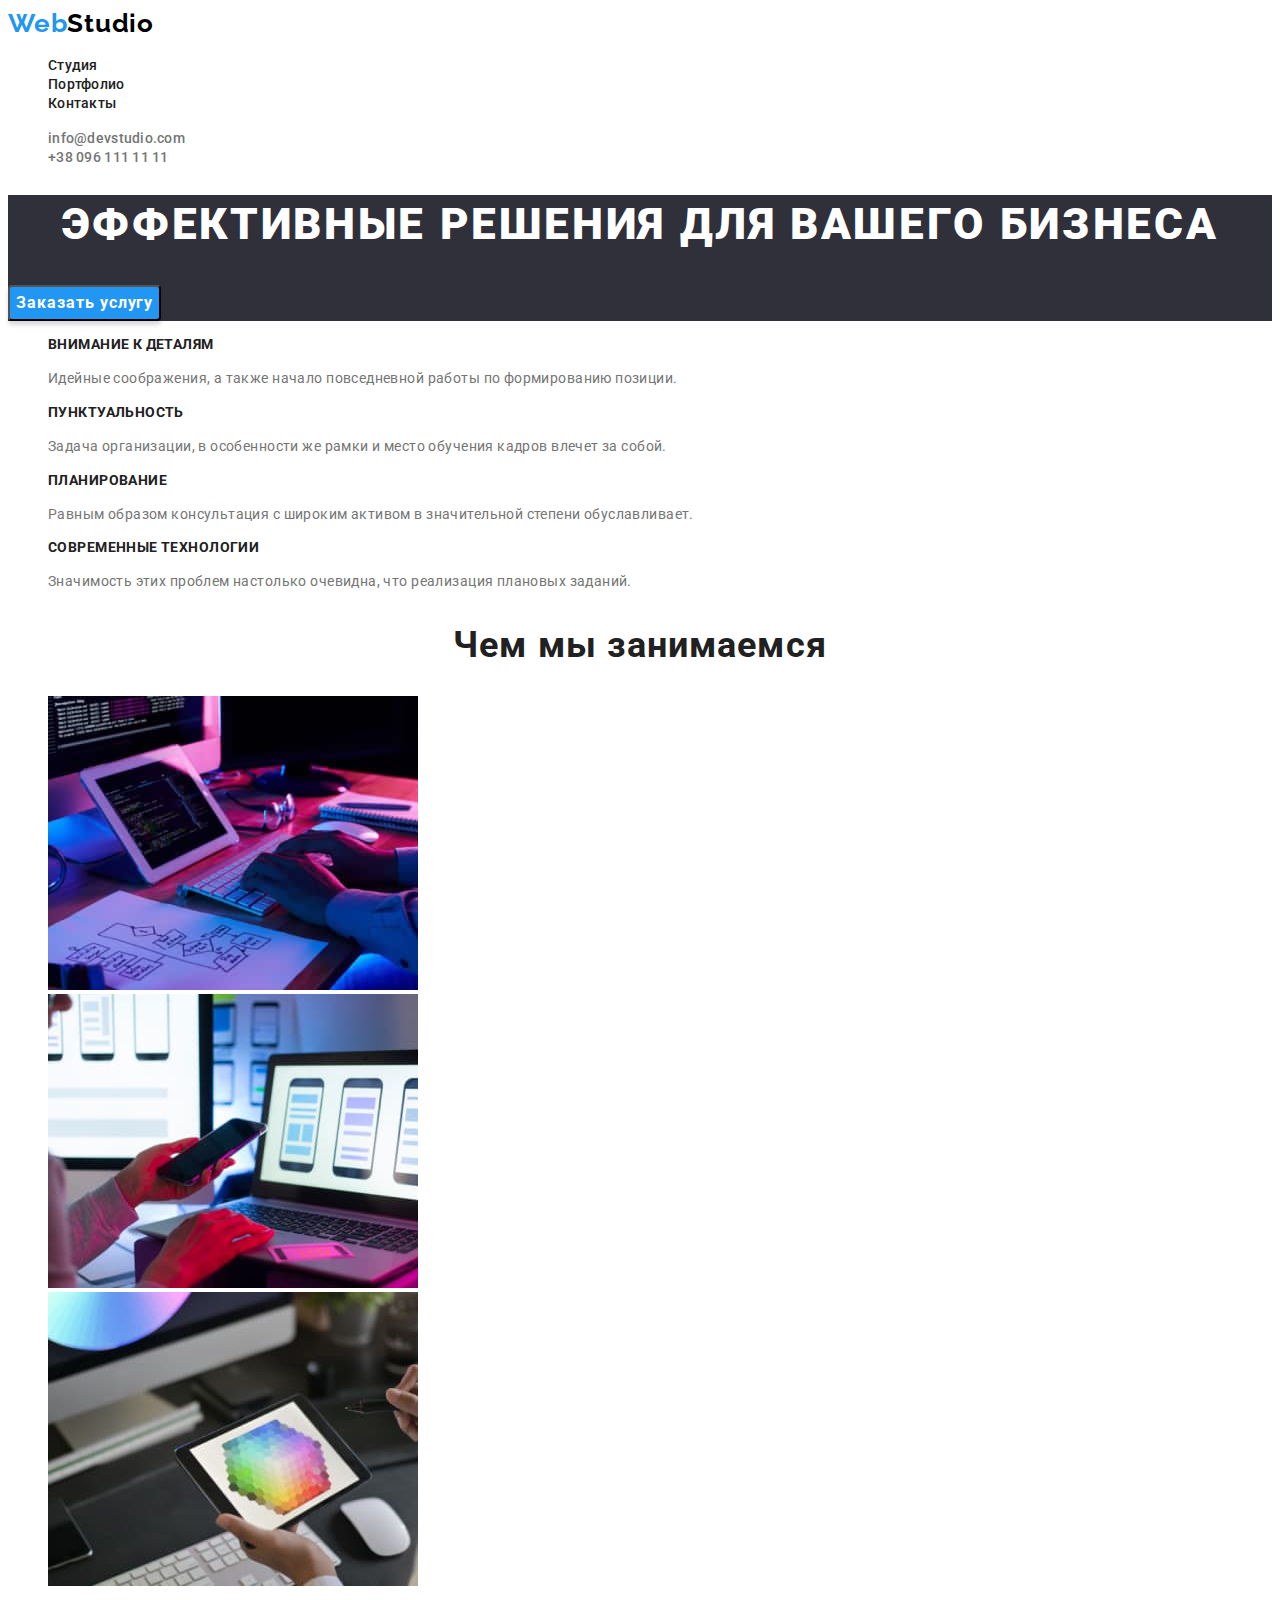
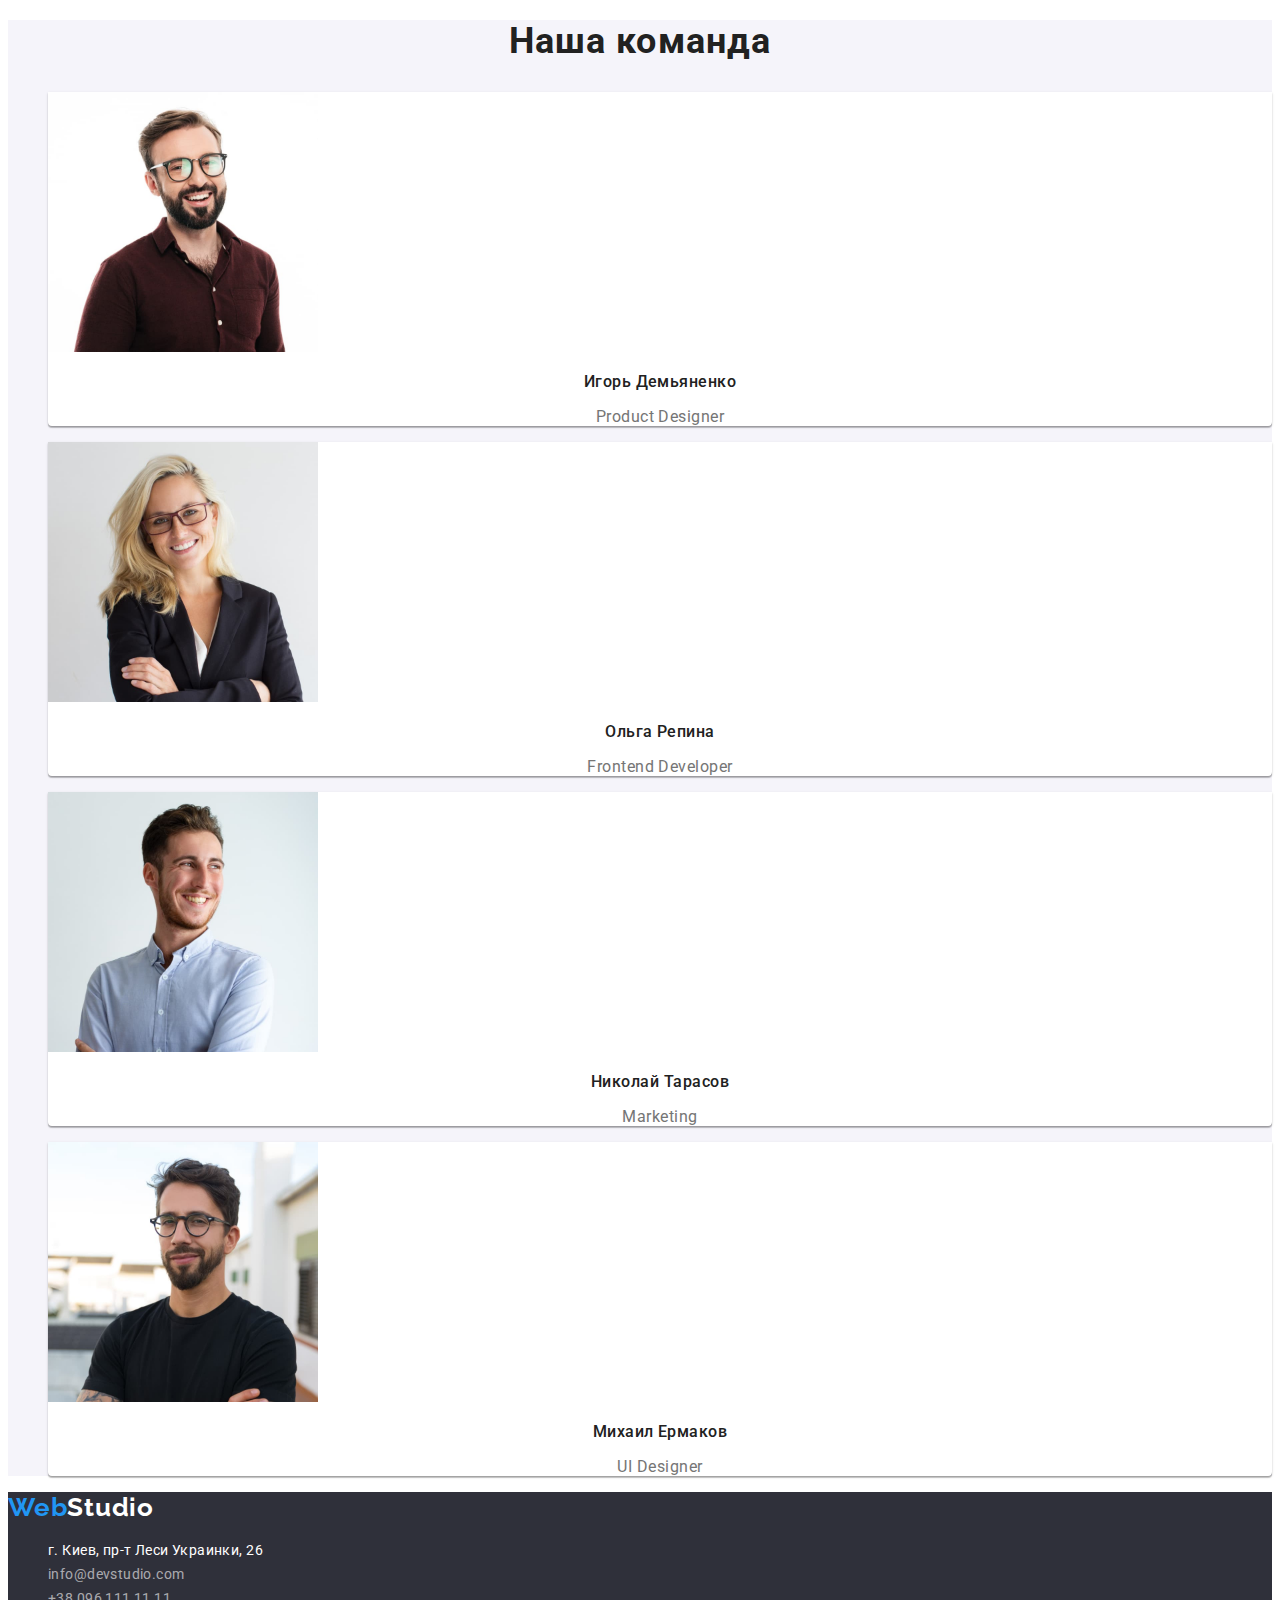
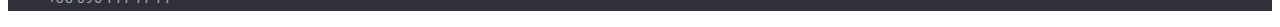
<file: index.html>
<!DOCTYPE html>
<html lang="ru">
	<head>
		<meta charset="UTF-8" />
		<meta http-equiv="X-UA-Compatible" content="IE=edge" />
		<meta name="viewport" content="width=device-width, initial-scale=1.0" />
		<title>WebStudio</title>
		<link rel="preconnect" href="https://fonts.googleapis.com" />
		<link rel="preconnect" href="https://fonts.gstatic.com" crossorigin />
		<link
			href="https://fonts.googleapis.com/css2?family=Raleway:wght@700&family=Roboto:wght@400;500;700;900&display=swap"
			rel="stylesheet"
		/>
		<link rel="stylesheet" href="./css/styles.css" />
	</head>

	<body>
		<header class="header">
			<nav class="header-nav">
				<a href="./index.html" class="logo">
					<span class="web-blue">Web</span><span class="studio-black">Studio</span>
				</a>
				<ul class="header-nav-list">
					<li class="nav-item"><a class="item" href="./index.html">Студия</a></li>
					<li class="nav-item"><a class="item" href="./portfolio.html">Портфолио</a></li>
					<li class="nav-item"><a class="item" href="./contacts.html">Контакты</a></li>
				</ul>
			</nav>
			<ul class="header-contacts">
				<li class="header-mail"><a href="mailto:info@devstudio.com">info@devstudio.com</a></li>
				<li class="header-tel"><a href="tel:+380961111111">+38 096 111 11 11</a></li>
			</ul>
		</header>

		<main class="studio">
			<section class="studio-hero">
				<h1 class="studio-banner">Эффективные решения для вашего бизнеса</h1>
				<button type="button" class="hero-button">Заказать услугу</button>
			</section>
			<section class="studio-advantage">
				<h2 class="advantage-banner">Преимущества</h2>
				<ul class="advantage-list">
					<li class="advantage-item">
						<h3 class="advantage-item-banner">Внимание к деталям</h3>
						<p class="advantage-item-text">
							Идейные соображения, а также начало повседневной работы по формированию позиции.
						</p>
					</li>
					<li>
						<h3 class="advantage-item-banner">Пунктуальность</h3>
						<p class="advantage-item-text">
							Задача организации, в особенности же рамки и место обучения кадров влечет за собой.
						</p>
					</li>
					<li>
						<h3 class="advantage-item-banner">Планирование</h3>
						<p class="advantage-item-text">
							Равным образом консультация с широким активом в значительной степени обуславливает.
						</p>
					</li>
					<li>
						<h3 class="advantage-item-banner">Современные технологии</h3>
						<p class="advantage-item-text">
							Значимость этих проблем настолько очевидна, что реализация плановых заданий.
						</p>
					</li>
				</ul>
			</section>
			<section class="studio-act">
				<h2 class="act-banner">Чем мы занимаемся</h2>
				<ul class="actions">
					<li class="act-type">
						<img src="./images/box1.jpg" alt="Вечерний офис" width="370" />
					</li>
					<li class="act-type">
						<img src="./images/box2.jpg" alt="Дневной офис" width="370" />
					</li>
					<li class="act-type">
						<img src="./images/box3.jpg" alt="Палитра цветов" width="370" />
					</li>
				</ul>
			</section>
			<section class="studio-team">
				<h2 class="team-banner">Наша команда</h2>
				<ul class="team-list">
					<li class="team-item">
						<img src="images/face1.jpg" alt="Игорь Демьяненко" width="270" />
						<h3 class="team-name">Игорь Демьяненко</h3>
						<p lang="en" class="team-job">Product Designer</p>
					</li>
					<li class="team-item">
						<img src="images/face2.jpg" alt="Ольга Репина" width="270" />
						<h3 class="team-name">Ольга Репина</h3>
						<p lang="en" class="team-job">Frontend Developer</p>
					</li>
					<li class="team-item">
						<img src="images/face3.jpg" alt="Николай Тарасов" width="270" />
						<h3 class="team-name">Николай Тарасов</h3>
						<p lang="en" class="team-job">Marketing</p>
					</li>
					<li class="team-item">
						<img src="images/face4.jpg" alt="Михаил Ермаков" width="270" />
						<h3 class="team-name">Михаил Ермаков</h3>
						<p lang="en" class="team-job">UI Designer</p>
					</li>
				</ul>
			</section>
		</main>

		<footer class="footer">
			<a href="./index.html" class="logo">
				<span class="web-blue">Web</span><span class="studio-white">Studio</span>
			</a>
			<address class="footer-address">
				<ul class="footer-address-list">
					<li class="address-map">
						<a
							class="map"
							href="https://goo.gl/maps/Ut4Wyp9AqgRRf6S79"
							target="_blank"
							rel="noopener noreferrer nofollow "
						>
							г. Киев, пр-т Леси Украинки, 26
						</a>
					</li>
					<li class="address-mail"><a href="mailto:info@devstudio.com">info@devstudio.com</a></li>
					<li class="address-tel"><a href="tel:+380961111111">+38 096 111 11 11</a></li>
				</ul>
			</address>
		</footer>
	</body>
</html>
</file>
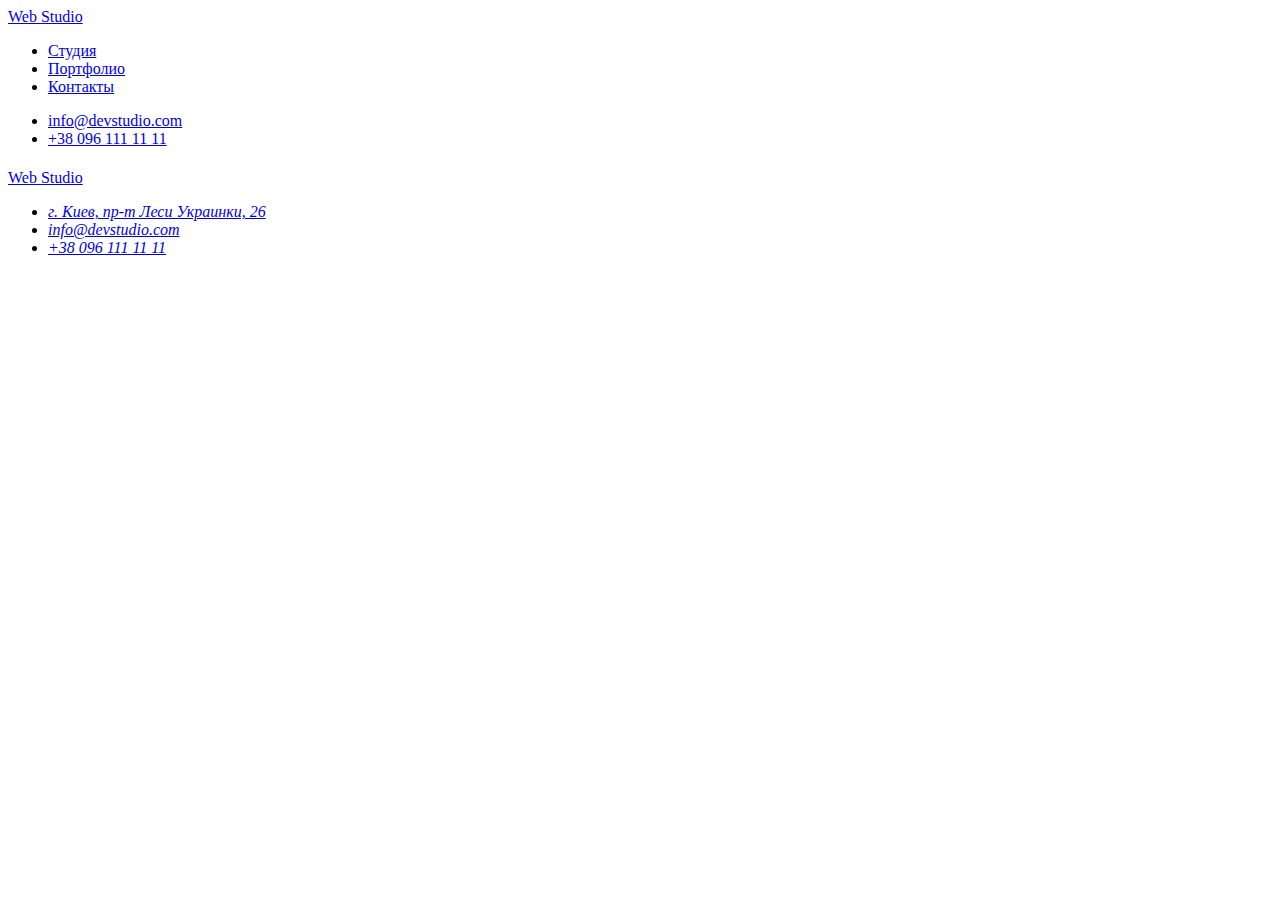
<file: contacts.html>
<!DOCTYPE html>
<html lang="ru">
	<head>
		<meta charset="UTF-8" />
		<meta http-equiv="X-UA-Compatible" content="IE=edge" />
		<meta name="viewport" content="width=device-width, initial-scale=1.0" />
		<title>WebStudio</title>
	</head>
	<body>
		<header>
			<nav>
				<a href="./index.html">
					<span>Web</span>
					<span>Studio</span>
				</a>
				<ul>
					<li><a href="./studio.html">Студия</a></li>
					<li><a href="./portfolio.html">Портфолио</a></li>
					<li><a href="./contacts.html">Контакты</a></li>
				</ul>
			</nav>
			<ul>
				<li><a href="mailto:info@devstudio.com">info@devstudio.com</a></li>
				<li><a href="tel:+380961111111">+38 096 111 11 11</a></li>
			</ul>
		</header>

		<main>
			<section>
				<h1></h1>
			</section>
		</main>

		<footer>
			<a href="./index.html">
				<span>Web</span>
				<span>Studio</span>
			</a>
			<address>
				<ul>
					<li>
						<a href="https://goo.gl/maps/Ut4Wyp9AqgRRf6S79" target="_blank" rel="noopener noreferrer nofollow ">
							г. Киев, пр-т Леси Украинки, 26
						</a>
					</li>
					<li><a href="mailto:info@devstudio.com">info@devstudio.com</a></li>
					<li><a href="tel:+380961111111">+38 096 111 11 11</a></li>
				</ul>
			</address>
		</footer>
	</body>
</html>
</file>
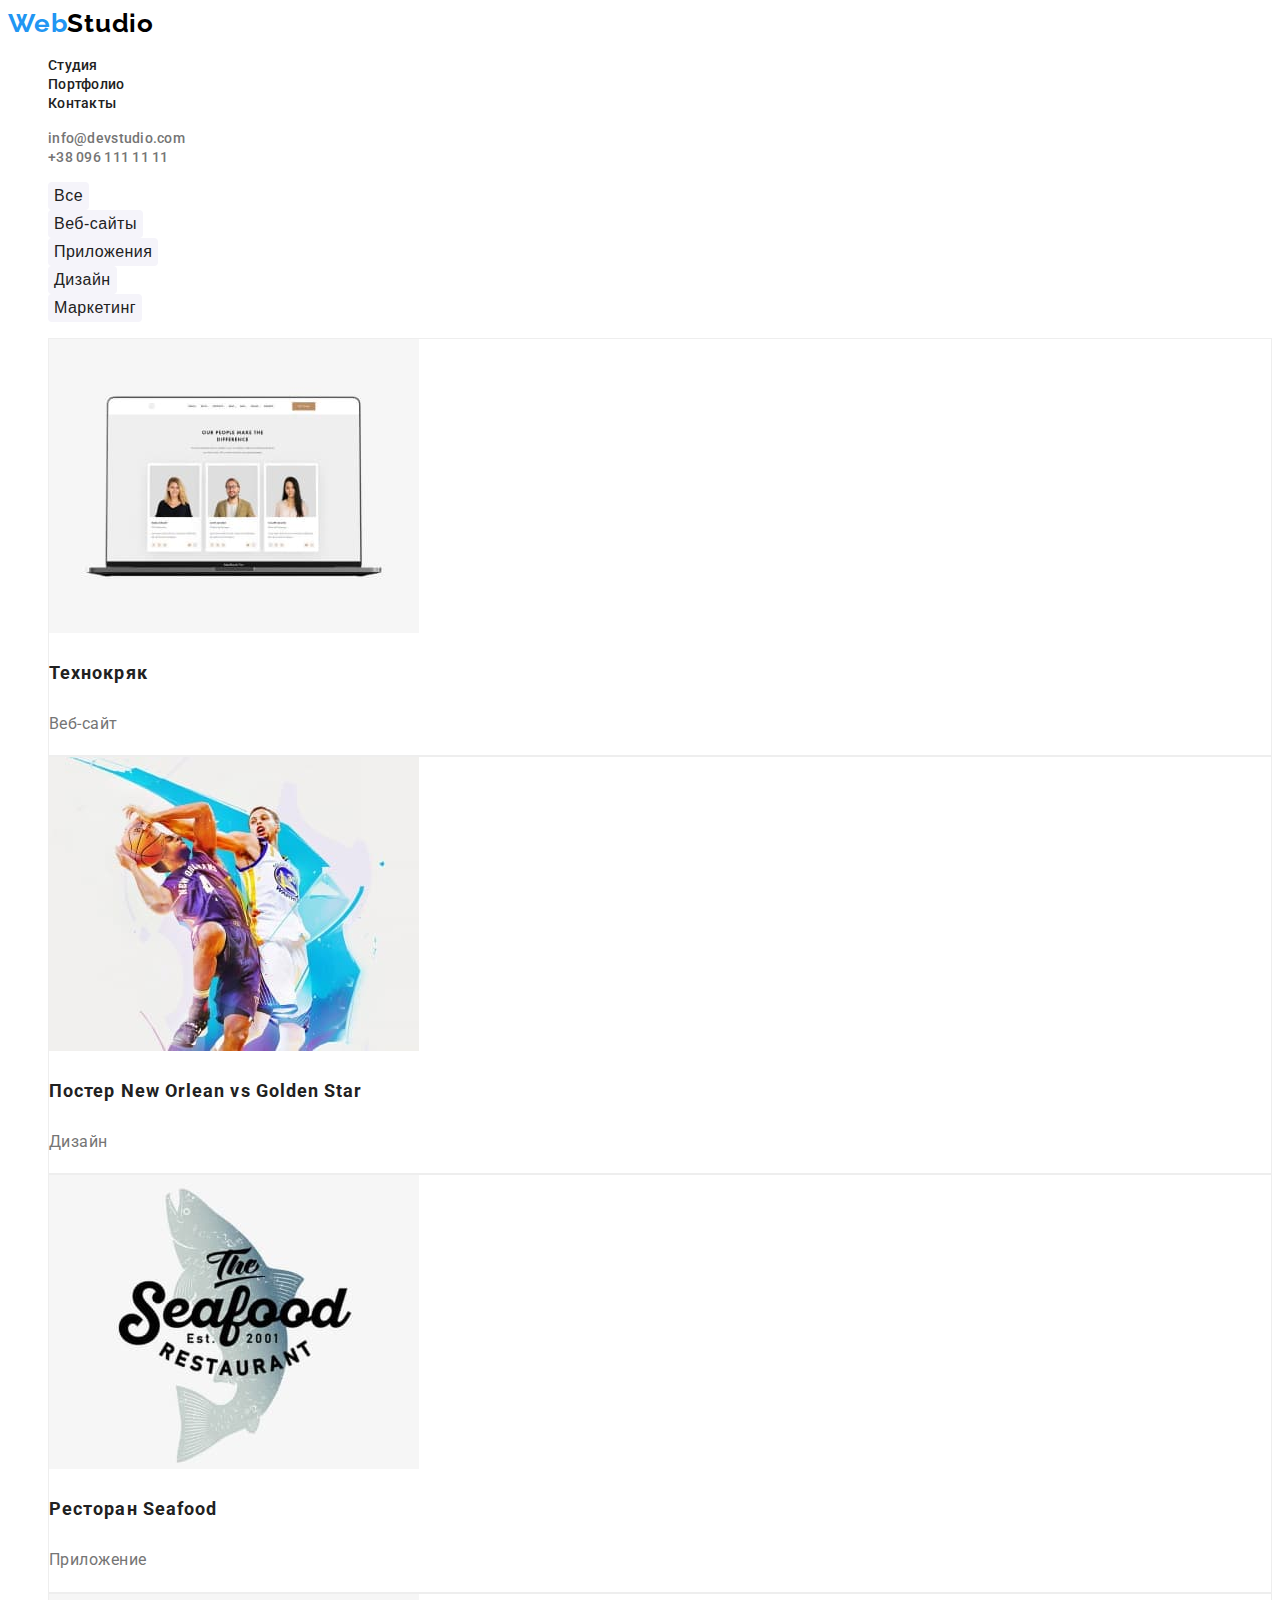
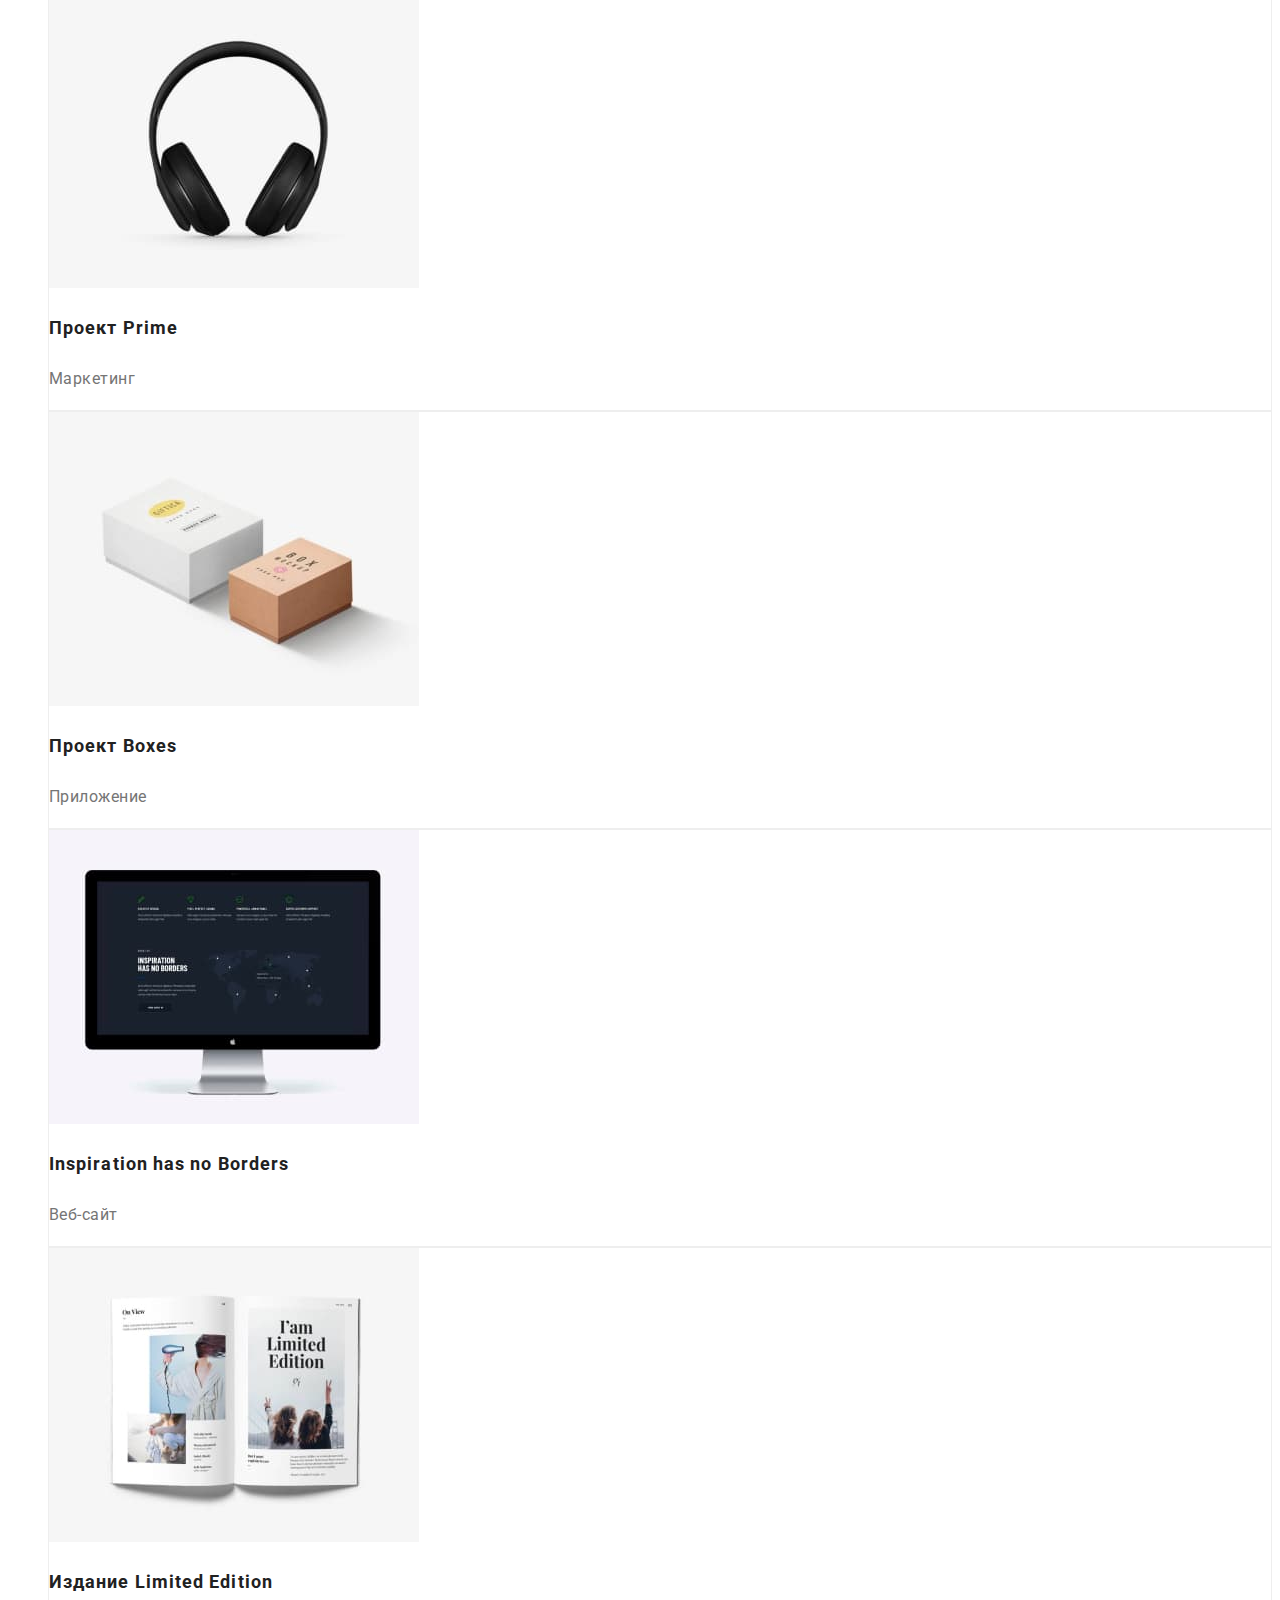
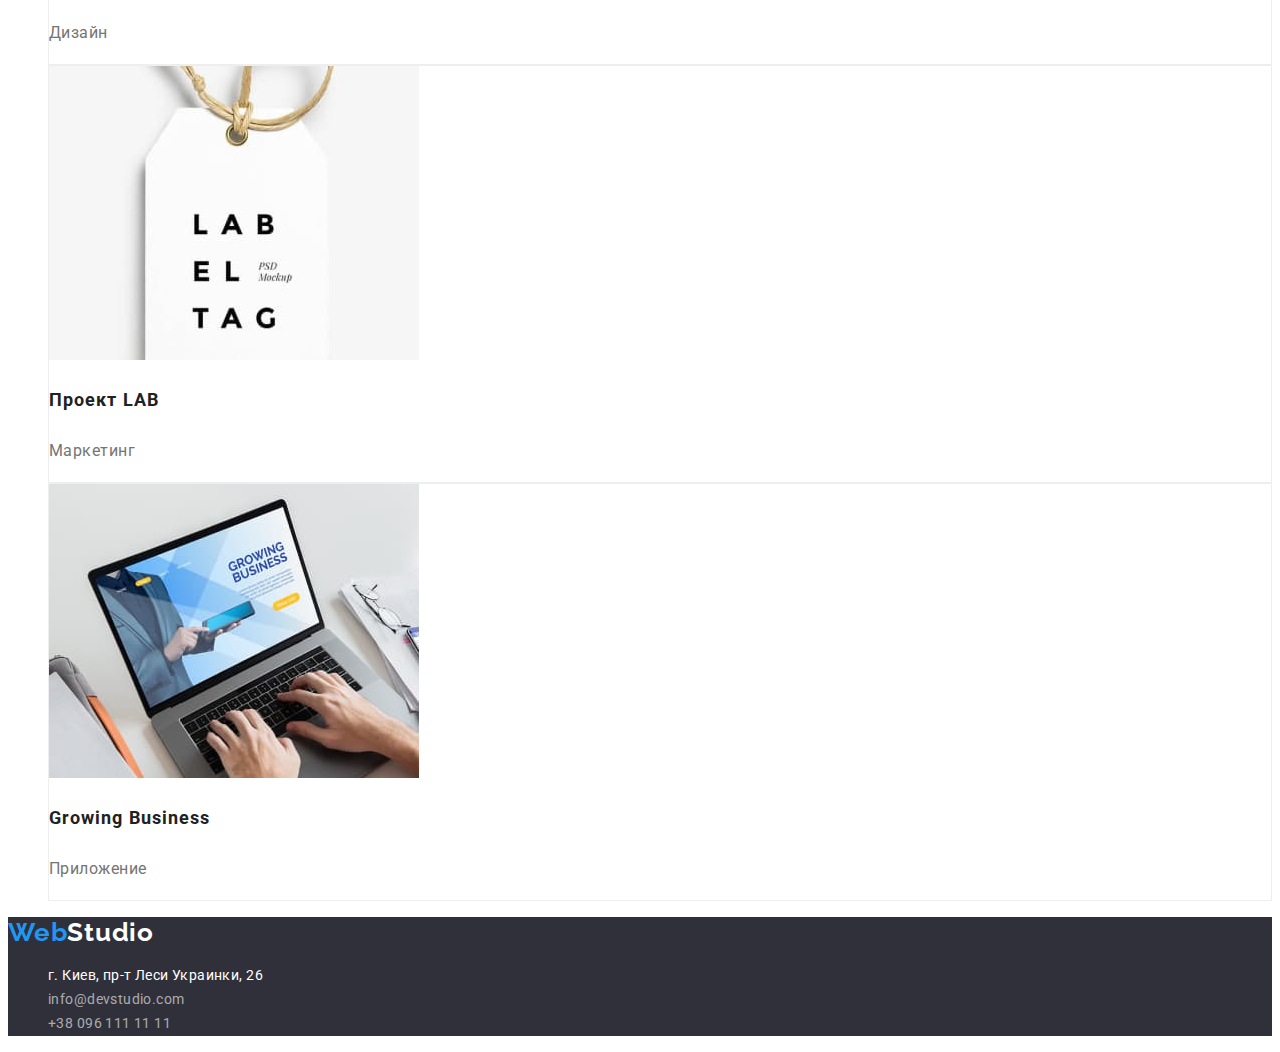
<file: portfolio.html>
<!DOCTYPE html>
<html lang="ru">
	<head>
		<meta charset="UTF-8" />
		<meta http-equiv="X-UA-Compatible" content="IE=edge" />
		<meta name="viewport" content="width=device-width, initial-scale=1.0" />
		<title>WebStudio</title>
		<link rel="preconnect" href="https://fonts.googleapis.com" />
		<link rel="preconnect" href="https://fonts.gstatic.com" crossorigin />
		<link
			href="https://fonts.googleapis.com/css2?family=Raleway:wght@700&family=Roboto:wght@400;500;700;900&display=swap"
			rel="stylesheet"
		/>
		<link rel="stylesheet" href="./css/styles.css" />
	</head>

	<body>
		<header class="header">
			<nav class="header-nav">
				<a href="./index.html" class="logo">
					<span class="web-blue">Web</span><span class="studio-black">Studio</span>
				</a>
				<ul class="header-nav-list">
					<li class="nav-item"><a class="item" href="./index.html">Студия</a></li>
					<li class="nav-item"><a class="item" href="./portfolio.html">Портфолио</a></li>
					<li class="nav-item"><a class="item" href="./contacts.html">Контакты</a></li>
				</ul>
			</nav>
			<ul class="header-contacts">
				<li class="header-mail"><a href="mailto:info@devstudio.com">info@devstudio.com</a></li>
				<li class="header-tel"><a href="tel:+380961111111">+38 096 111 11 11</a></li>
			</ul>
		</header>

		<main>
			<section class="portf">
				<h1 class="portf-btn-banner">Типы проэктов</h1>
				<ul class="portf-btn-list">
					<li class="portf-btn-type"><button type="button">Все</button></li>
					<li class="portf-btn-type"><button type="button">Веб-сайты</button></li>
					<li class="portf-btn-type"><button type="button">Приложения</button></li>
					<li class="portf-btn-type"><button type="button">Дизайн</button></li>
					<li class="portf-btn-type"><button type="button">Маркетинг</button></li>
				</ul>			
				
				<h2 class="portf-proj-banner">Последние проэкты</h2>
				<ul class="portf-proj-list">
					<li class="portf-proj">
						<img src="images/portfolio1.jpg" alt="Веб-сайт Технокряк" width="370" />
						<h3 class="proj-name">Технокряк</h3>
						<p class="proj-type">Веб-сайт</p>
					</li>
					<li class="portf-proj">
						<img src="images/portfolio2.jpg" alt="Дизайн постера New Orlean vs Golden Star" width="370" />
						<h3 class="proj-name">Постер New Orlean vs Golden Star</h3>
						<p class="proj-type">Дизайн</p>
					</li>
					<li class="portf-proj">
						<img src="images/portfolio3.jpg" alt="Приложение ресторана Seafood" width="370" />
						<h3 class="proj-name">Ресторан Seafood</h3>
						<p class="proj-type">Приложение</p>
					</li>
					<li class="portf-proj">
						<img src="images/portfolio4.jpg" alt="Маркетинговый проект Prime" width="370" />
						<h3 class="proj-name">Проект Prime</h3>
						<p class="proj-type">Маркетинг</p>
					</li>
					<li class="portf-proj">
						<img src="images/portfolio5.jpg" alt="Приложение проекта Boxes" width="370" />
						<h3 class="proj-name">Проект Boxes</h3>
						<p class="proj-type">Приложение</p>
					</li>
					<li class="portf-proj">
						<img src="images/portfolio6.jpg" alt="Веб-сайт Inspiration has no Borders" width="370" />
						<h3 class="proj-name" lang="en">Inspiration has no Borders</h3>
						<p class="proj-type">Веб-сайт</p>
					</li>
					<li class="portf-proj">
						<img src="images/portfolio7.jpg" alt="Дизайн издания Limited Edition" width="370" />
						<h3 class="proj-name">Издание Limited Edition</h3>
						<p class="proj-type">Дизайн</p>
					</li>
					<li class="portf-proj">
						<img src="images/portfolio8.jpg" alt="Маркетинговый проект LAB" width="370" />
						<h3 class="proj-name">Проект LAB</h3>
						<p class="proj-type">Маркетинг</p>
					</li>
					<li class="portf-proj">
						<img src="images/portfolio9.jpg" alt="Приложение Growing Business" width="370" />
						<h3 class="proj-name" lang="en">Growing Business</h3>
						<p class="proj-type">Приложение</p>
					</li>
				</ul>
			</section>
		</main>

		<footer class="footer">
			<a href="./index.html" class="logo">
				<span class="web-blue">Web</span><span class="studio-white">Studio</span>
			</a>
			<address class="footer-address">
				<ul class="footer-address-list">
					<li class="address-map">
						<a
							class="map"
							href="https://goo.gl/maps/Ut4Wyp9AqgRRf6S79"
							target="_blank"
							rel="noopener noreferrer nofollow "
						>
							г. Киев, пр-т Леси Украинки, 26
						</a>
					</li>
					<li class="address-mail"><a href="mailto:info@devstudio.com">info@devstudio.com</a></li>
					<li class="address-tel"><a href="tel:+380961111111">+38 096 111 11 11</a></li>
				</ul>
			</address>
		</footer>
	</body>
</html>
</file>
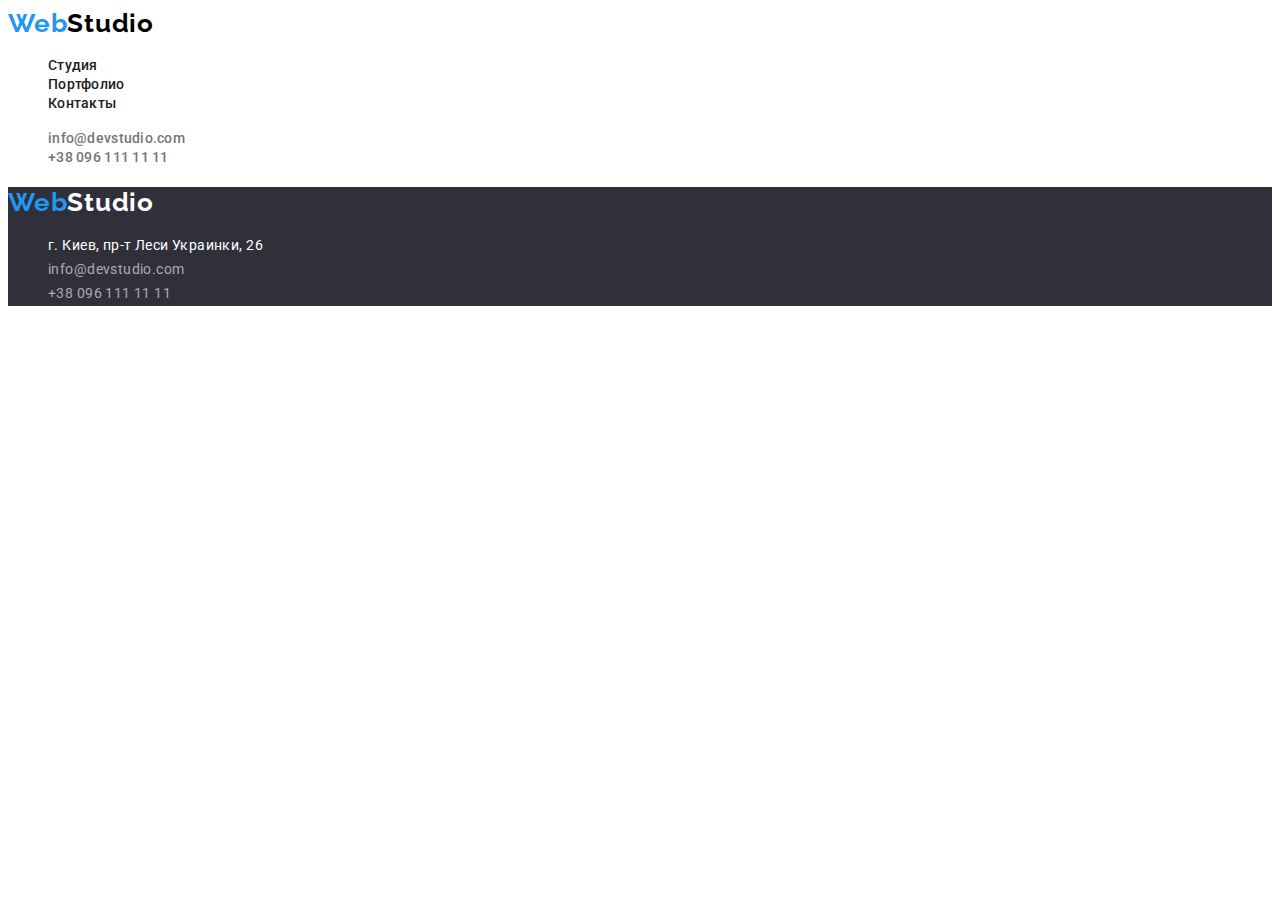
<file: studio.html>
<!DOCTYPE html>
<head>
		<meta charset="UTF-8" />
		<meta http-equiv="X-UA-Compatible" content="IE=edge" />
		<meta name="viewport" content="width=device-width, initial-scale=1.0" />
		<title>WebStudio</title>
		<link rel="preconnect" href="https://fonts.googleapis.com" />
		<link rel="preconnect" href="https://fonts.gstatic.com" crossorigin />
		<link
			href="https://fonts.googleapis.com/css2?family=Raleway:wght@700&family=Roboto:wght@400;500;700;900&display=swap"
			rel="stylesheet"
		/>
		<link rel="stylesheet" href="./css/styles.css" />
	</head>

	<body>
		<header class="header">
			<nav class="header-nav">
				<a href="./index.html" class="logo">
					<span class="web-blue">Web</span><span class="studio-black">Studio</span>
				</a>
				<ul class="header-nav-list">
					<li class="nav-item"><a class="item" href="./index.html">Студия</a></li>
					<li class="nav-item"><a class="item" href="./portfolio.html">Портфолио</a></li>
					<li class="nav-item"><a class="item" href="./contacts.html">Контакты</a></li>
				</ul>
			</nav>
			<ul class="header-contacts">
				<li class="header-mail"><a href="mailto:info@devstudio.com">info@devstudio.com</a></li>
				<li class="header-tel"><a href="tel:+380961111111">+38 096 111 11 11</a></li>
			</ul>
		</header>

		<main>
			<section>
				<h1></h1>
			</section>
		</main>

		<footer class="footer">
			<a href="./index.html" class="logo">
				<span class="web-blue">Web</span><span class="studio-white">Studio</span>
			</a>
			<address class="footer-address">
				<ul class="footer-address-list">
					<li class="address-map">
						<a
							class="map"
							href="https://goo.gl/maps/Ut4Wyp9AqgRRf6S79"
							target="_blank"
							rel="noopener noreferrer nofollow "
						>
							г. Киев, пр-т Леси Украинки, 26
						</a>
					</li>
					<li class="address-mail"><a href="mailto:info@devstudio.com">info@devstudio.com</a></li>
					<li class="address-tel"><a href="tel:+380961111111">+38 096 111 11 11</a></li>
				</ul>
			</address>
		</footer>
	</body>
</html>
</file>
<file: css/styles.css>
:root {
	--accent-color:  #2196f3;
}

body {
	font-family: "Roboto", sans-serif;
	color: #000000;
}

.header a,
.footer a {
	text-decoration: none;
	font-style: normal;
}

.header-nav-list,
.header-contacts,
.footer-address-list {
	list-style: none;
}

.web-blue,
.studio-black,
.studio-white {
	font-family: Raleway;
	font-style: normal;
	font-weight: 700;
	font-size: 26px;
	line-height: 1.19;
	letter-spacing: 0.03em;
}

.studio-black {
	color: #000000;
}
.web-blue {
	color: var(--accent-color);
}
.studio-white {
	color: #ffffff;
}

.footer {
	background-color: #2F303A;
}

.header-nav-list a {
	font-style: normal;
	font-weight: 500;
	font-size: 14px;
	line-height: 1.14;
	letter-spacing: 0.02em;
	color: #212121;
}
.header-nav-list a:hover,
.header-nav-list a:focus {
	color: var(--accent-color);
	cursor: pointer;
}

.header-contacts a {
	font-style: normal;
	font-weight: 500;
	font-size: 14px;
	line-height: 1.14;
	letter-spacing: 0.02em;
	color: #757575;
}
.header-contacts a:hover,
.header-contacts a:focus {
	color: var(--accent-color);
	cursor: pointer;
}

.address-map a,
.address-mail a,
.address-tel a {
	font-weight: 400;
	font-size: 14px;
	line-height: 1.71;
	letter-spacing: 0.03em;
	color: #ffffff;
	cursor: pointer;
}

.address-mail a,
.address-tel a {
	color: rgba(255, 255, 255, 0.6);
}

.footer-address-list a:hover,
.footer-address-list a:focus {
	color: var(--accent-color);
	cursor: pointer;
}
/*-----------------MAIN STUDIO-----------------*/
/*-----------------HERO-----------------*/
.studio-hero {
	background-color: #2F303A;
}
.studio-banner {	
	font-weight: 900;
	font-size: 44px;
	line-height: 1.36;
	text-align: center;
	letter-spacing: 0.06em;
	text-transform: uppercase;
	color: #ffffff;
}

.hero-button {
	font-family: inherit;
	font-style: normal;
	font-weight: 700;
	font-size: 16px;
	line-height: 1.88;
	display: flex;
	align-items: center;
	text-align: center;
	letter-spacing: 0.06em;
	color: #ffffff;
	background: var(--accent-color);
	box-shadow: 0px 4px 4px rgba(0, 0, 0, 0.15);
	border-radius: 4px;
	cursor: pointer;
}

.advantage-banner {
	display: none;
}

.advantage-list {
	list-style: none;
}

.advantage-item-banner {
	font-weight: 700;
	font-size: 14px;
	line-height: 1.14;
	letter-spacing: 0.03em;
	text-transform: uppercase;
	color: #212121;
}

.advantage-item-text {
	font-weight: 400;
	font-size: 14px;
	line-height: 1.71;
	letter-spacing: 0.03em;
	color: #757575;
}

/*-----------------ACT + TEAM-----------------*/
.studio-team {
	background: #F5F4FA;
}
.act-banner,
.team-banner {
	font-weight: 700;
	font-size: 36px;
	line-height: 1.17;
	text-align: center;
	letter-spacing: 0.03em;
	color: #212121;
}

.actions,
.team-list {
	list-style: none;
}

.team-name,
.team-job {
	font-weight: 500;
	font-size: 16px;
	line-height: 1.19;
	text-align: center;
	letter-spacing: 0.03em;
	color: #212121;
}
.team-job {
	font-weight: 400;
	color: #757575;
}

.team-item {
	background: #ffffff;
	box-shadow: 0px 1px 3px rgba(0, 0, 0, 0.12), 0px 1px 1px rgba(0, 0, 0, 0.14), 0px 2px 1px rgba(0, 0, 0, 0.2);
	border-radius: 0px 0px 4px 4px;
}

/*-------------PORTFOLIO--------------*/

.portf-btn-banner,
.portf-proj-banner {
	display: none;
}
.portf-btn-list,
.portf-proj-list {
	list-style: none;
}

/*-------------BUTTONS--------------*/
.portf-btn-type button {
	font-weight: 500;
	font-size: 16px;
	line-height: 1.63;
	text-align: center;
	letter-spacing: 0.03em;
	color: #212121;
	background: #f5f4fa;
	border-radius: 4px;
	border: 0px;
}

.portf-btn-type button:hover {
	font-weight: 500;
	font-size: 16px;
	line-height: 1.63;
	text-align: center;
	letter-spacing: 0.03em;
	color: #ffffff;
	background: var(--accent-color);
	box-shadow: 0px 3px 1px rgba(0, 0, 0, 0.1), 0px 1px 2px rgba(0, 0, 0, 0.08), 0px 2px 2px rgba(0, 0, 0, 0.12);
	border-radius: 4px;
	
	cursor: pointer;
}
/*-------------LAST PROJECTS--------------*/
.portf-proj {
	background: #ffffff;
	border: 1px solid #eeeeee;
}

.proj-name {
	font-weight: 700;
	font-size: 18px;
	line-height: 2;
	letter-spacing: 0.06em;
	color: #212121;
}

.proj-type {
	font-weight: 400;
	font-size: 16px;
	line-height: 1.88;
	letter-spacing: 0.03em;
	color: #757575;
}
</file>
